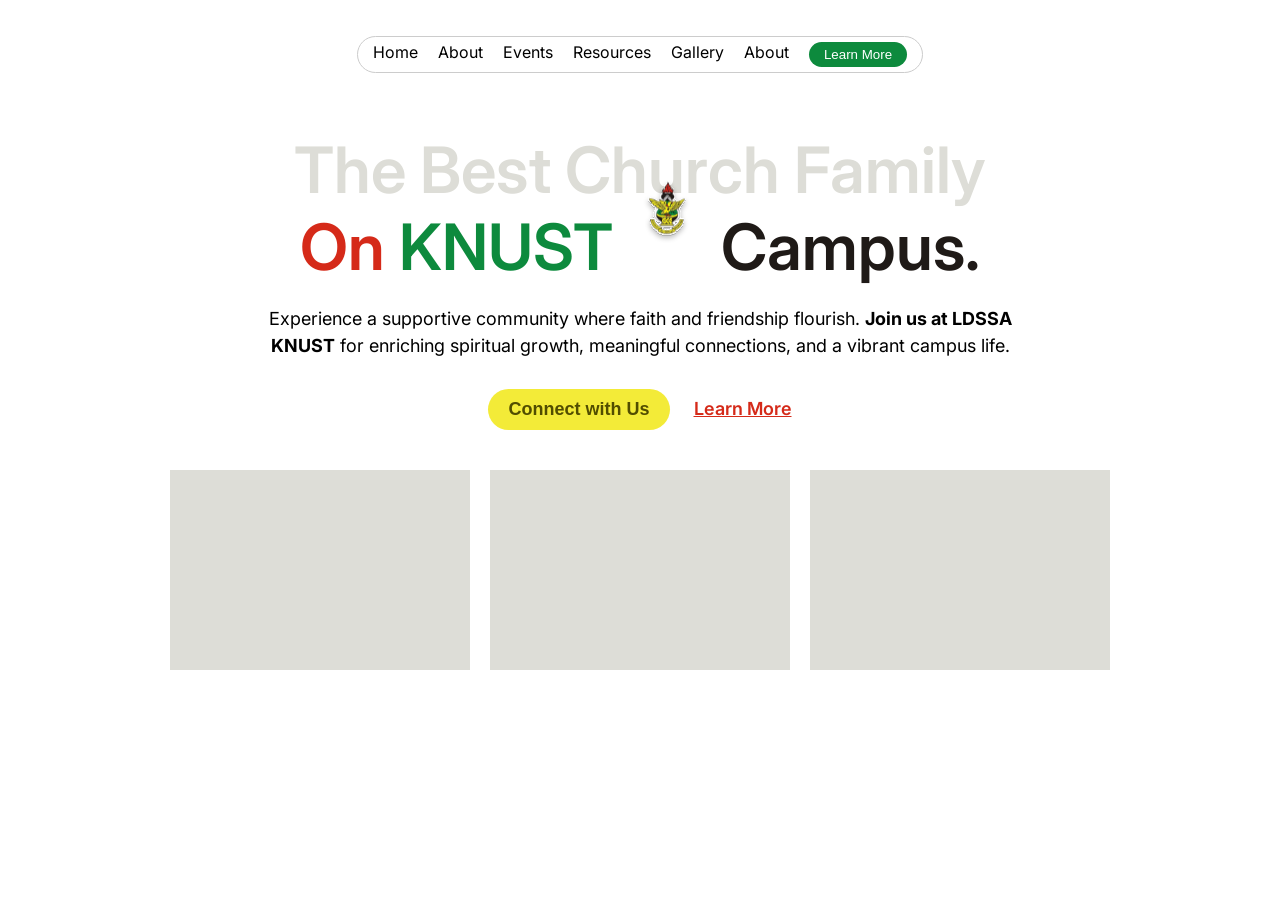
<file: ldssa-knust-website-main/index.html>
<!DOCTYPE html>
<html lang="en">
<head>
    <meta charset="UTF-8">
    <meta name="viewport" content="width=device-width, initial-scale=1.0">
    <title>Church Family on KNUST Campus</title>
    <link rel="stylesheet" href="styles.css">
    <link href="https://fonts.googleapis.com/css2?family=Inter:wght@400;500;600&display=swap" rel="stylesheet">
</head>
<body>
    <div class="container">
        <nav>
            <ul>
                <li><a href="#home">Home</a></li>
                <li><a href="#about">About</a></li>
                <li><a href="#events">Events</a></li>
                <li><a href="#resources">Resources</a></li>
                <li><a href="#gallery">Gallery</a></li>
                <li><a href="#about">About</a></li>
                <li><button class="learn-more">Learn More</button></li>
            </ul>
        </nav>
        <main>
            <h1>
                <span class="light">The Best Church Family</span><br>
                <span class="red">On </span>
                <span class="green">KNUST</span>
                <img src="images/knust_icon.jpeg.svg" alt="KNUST Logo" class="logo">
                <span class="black">Campus.</span>
            </h1>
            <p class="description">
                Experience a supportive community where faith and friendship
                flourish. <strong>Join us at LDSSA KNUST</strong> for enriching spiritual growth,
                meaningful connections, and a vibrant campus life.
            </p>
            <div class="cta-buttons">
                <button class="connect">Connect with Us</button>
                <a href="#" class="learn-more-link">Learn More</a>
            </div>
            <div class="event-grid">
                <div class="event-box"></div>
                <div class="event-box"></div>
                <div class="event-box"></div>
            </div>
        </main>
    </div>
    <script src="script.js"></script>
</body>
</html>
</file>
<file: ldssa-knust-website-main/styles.css>
body, html {
    margin: 0;
    padding: 0;
    font-family: 'Inter', sans-serif;
    background: white;
}

.container {
    max-width: 1440px;
    margin: 0 auto;
    padding: 20px;
}

nav {
    text-align: center;
    margin-bottom: 40px;
}

nav ul {
    list-style-type: none;
    padding: 0;
    display: inline-flex;
    background: white;
    border: 1px solid #ccc;
    border-radius: 30px;
    padding: 5px;
}

nav ul li {
    margin: 0 10px;
}

nav ul li a {
    color: black;
    text-decoration: none;
    font-size: 16px;
}

.learn-more {
    background: #0D8A3D;
    color: white;
    border: none;
    padding: 5px 15px;
    border-radius: 20px;
    cursor: pointer;
}

main {
    text-align: center;
}

h1 {
    font-size: 64px;
    font-weight: 600;
    line-height: 1.2;
    margin-bottom: 20px;
}

.light { color: #DDDDD7; }
.red { color: #D52A19; }
.green { color: #0D8A3D; }
.black { color: #1F1A17; }

.logo {
    width: 80px;
    height: 80px;
    margin-top: -40px;
    margin-bottom: 20px;
}

.description {
    font-size: 18px;
    line-height: 1.5;
    max-width: 800px;
    margin: 0 auto 30px;
}

.cta-buttons {
    margin-bottom: 40px;
}

.connect {
    background: #F3EB38;
    color: #514D00;
    border: none;
    padding: 10px 20px;
    font-size: 18px;
    font-weight: 600;
    border-radius: 30px;
    cursor: pointer;
    margin-right: 20px;
}

.learn-more-link {
    color: #D52A19;
    font-size: 18px;
    font-weight: 600;
    text-decoration: underline;
}

.event-grid {
    display: flex;
    justify-content: center;
    gap: 20px;
}

.event-box {
    width: 300px;
    height: 200px;
    background: #DDDDD7;
}
</file>
